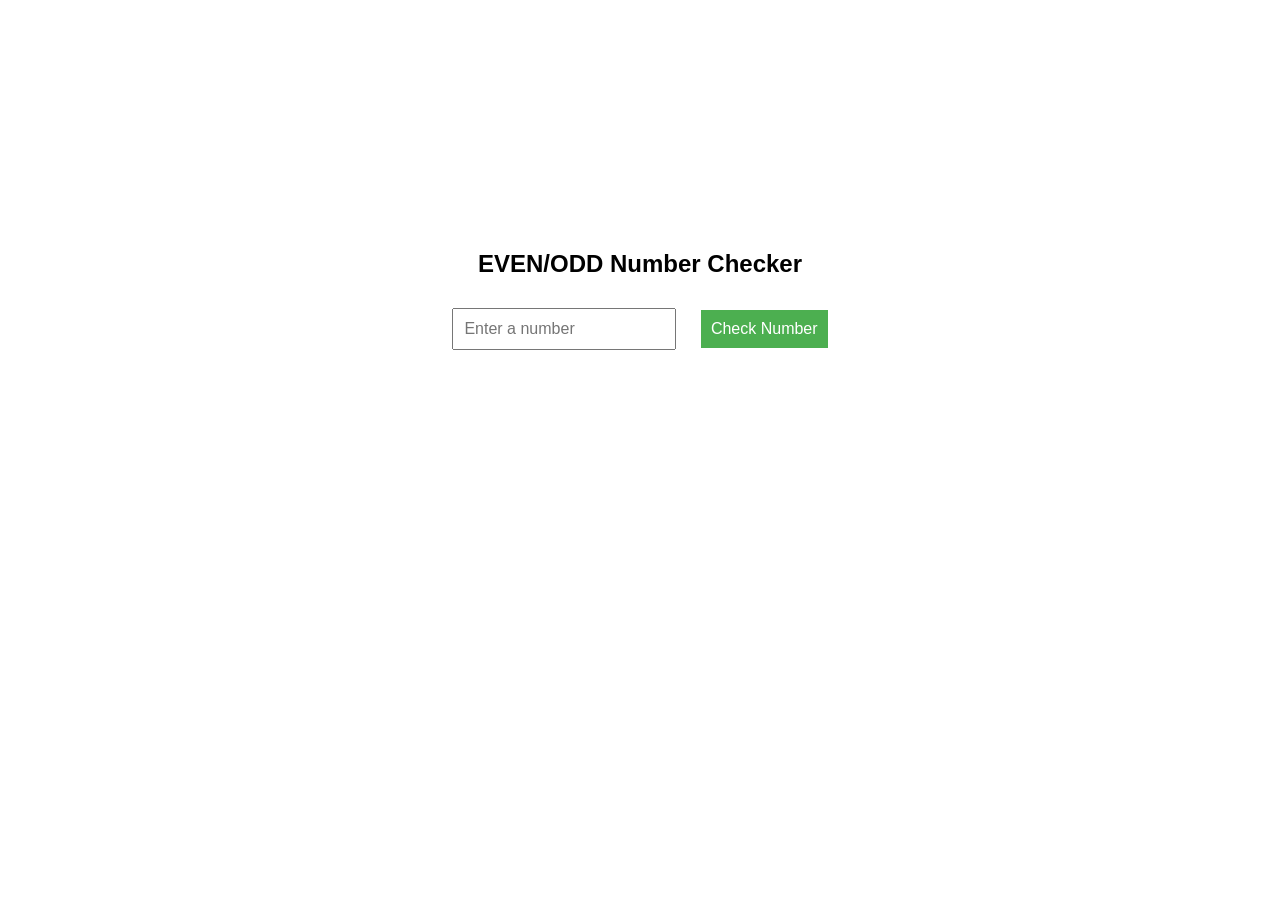
<file: index.html>
<!DOCTYPE html>
<html lang="en">
<head>
    <meta charset="UTF-8">
    <meta name="viewport" content="width=device-width, initial-scale=1.0">
    <title>EVEN/ODD Number Checker</title>
    
    <link rel="stylesheet" href="style.css">
</head>
<body>
    <h2>EVEN/ODD Number Checker</h2>
    <input type="number" id="num" placeholder="Enter a number">
    <button id="checkBtn">Check Number</button>
    <p id="result"></p>

    
    <script src="script.js"></script>
</body>
</html>
</file>
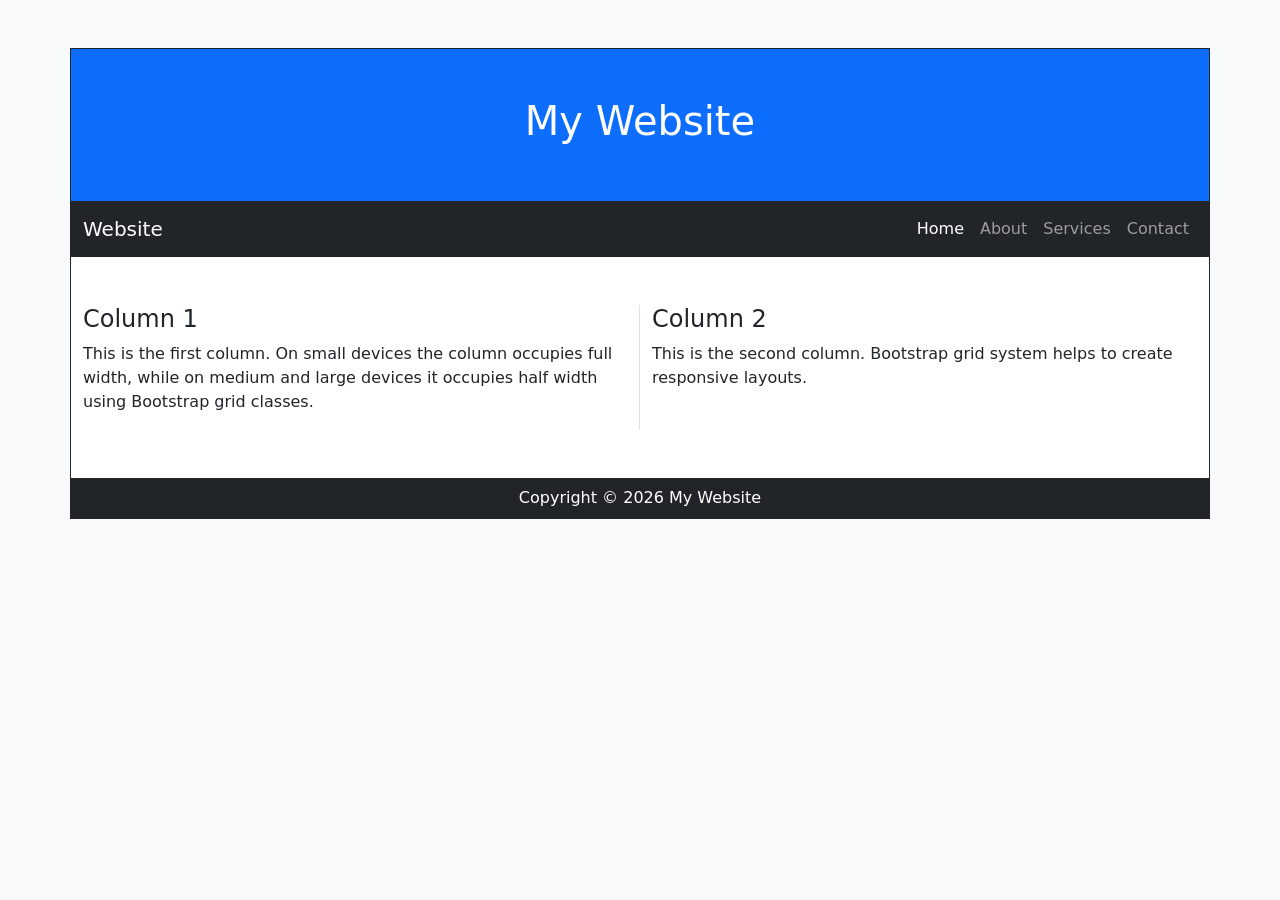
<file: experiment 1/exp1.html>
<!DOCTYPE html>
<html lang="en">
<head>
    <meta charset="UTF-8">
    <meta name="viewport" content="width=device-width, initial-scale=1.0">

    <title>Responsive Web Page using Bootstrap</title>

   
    <link href="https://cdn.jsdelivr.net/npm/bootstrap@5.3.3/dist/css/bootstrap.min.css" rel="stylesheet">
</head>

<body class="bg-light">

    
    <div class="container mt-5 border border-dark p-0">

      
        <div class="bg-primary text-white text-center py-5">
            <h1>My Website</h1>
        </div>

        <nav class="navbar navbar-expand-lg navbar-dark bg-dark">
            <div class="container-fluid">

                <a class="navbar-brand" href="#">Website</a>

                <button class="navbar-toggler" type="button"
                        data-bs-toggle="collapse"
                        data-bs-target="#navbarNav">
                    <span class="navbar-toggler-icon"></span>
                </button>

                
                <div class="collapse navbar-collapse justify-content-end" id="navbarNav">
                    <ul class="navbar-nav">

                        <li class="nav-item">
                            <a class="nav-link active" href="#">Home</a>
                        </li>

                        <li class="nav-item">
                            <a class="nav-link" href="#">About</a>
                        </li>

                        <li class="nav-item">
                            <a class="nav-link" href="#">Services</a>
                        </li>

                        <li class="nav-item">
                            <a class="nav-link" href="#">Contact</a>
                        </li>

                    </ul>
                </div>

            </div>
        </nav>

        <div class="container bg-white py-5">
            <div class="row">

                <div class="col-sm-12 col-md-6 col-lg-6 border-end">
                    <h4>Column 1</h4>
                    <p>
                        This is the first column. On small devices the column
                        occupies full width, while on medium and large devices
                        it occupies half width using Bootstrap grid classes.
                    </p>
                </div>

                <div class="col-sm-12 col-md-6 col-lg-6 mt-4 mt-md-0">
                    <h4>Column 2</h4>
                    <p>
                        This is the second column. Bootstrap grid system helps
                        to create responsive layouts.
                    </p>
                </div>

            </div>
        </div>

        <div class="bg-dark text-white text-center py-2">
            <p class="mb-0">Copyright © 2026 My Website</p>
        </div>

    </div>

    <script src="https://cdn.jsdelivr.net/npm/bootstrap@5.3.3/dist/js/bootstrap.bundle.min.js"></script>

</body>
</html>
</file>
<file: style.css>
body {
    font-family: Arial, sans-serif;
    text-align: center;
    margin-top: 250px;
}

input, button {
    padding: 10px;
    margin: 10px;
    font-size: 16px;
}

button {
    background-color: #4CAF50;
    color: white;
    border: none;
    cursor: pointer;
}

button:hover {
    background-color: #e11a38;
}

#result {
    margin-top: 20px;
    font-weight: bold;
    color: #333;
}
</file>
